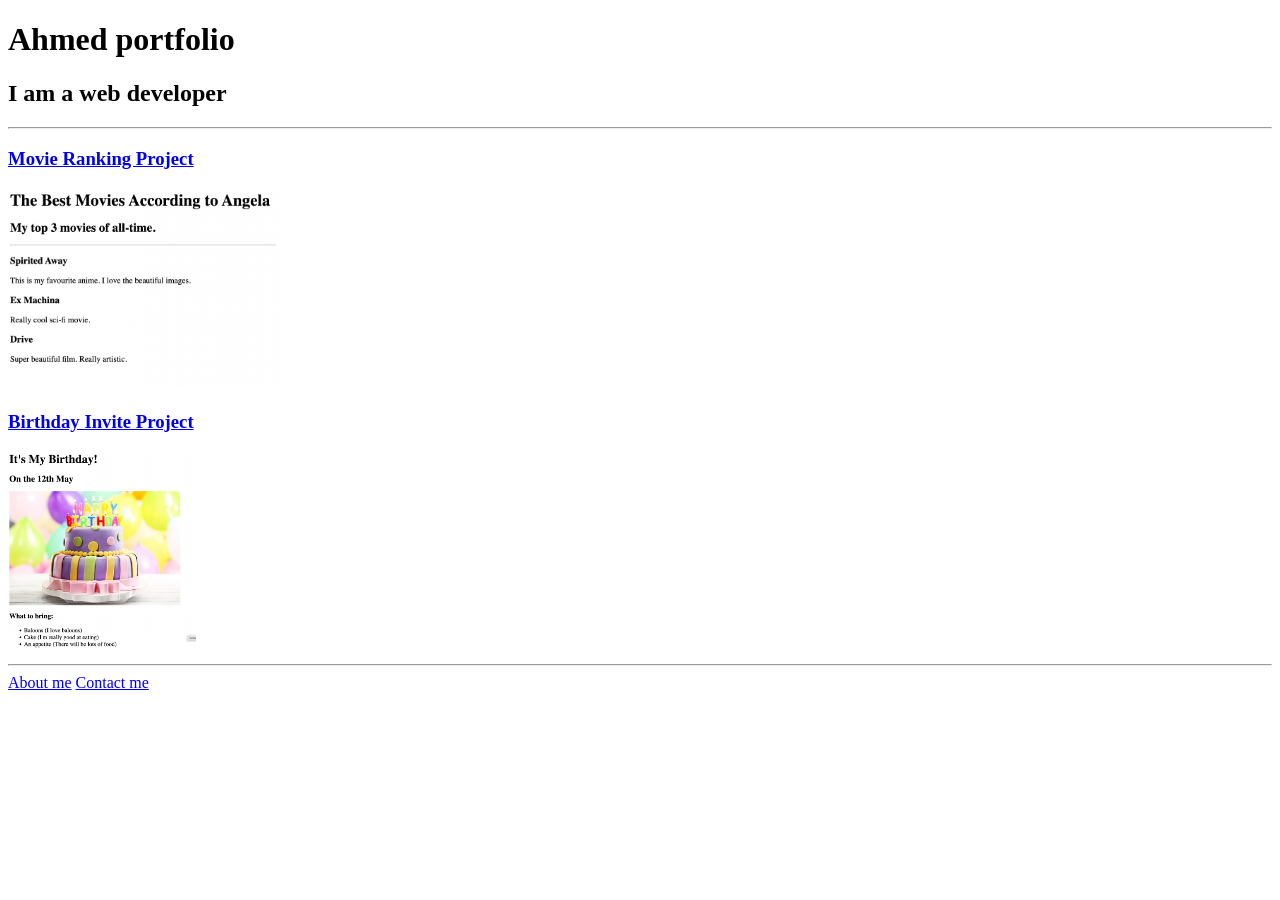
<file: index.html>
<!-- TODO 1: Create the HTML Boilerplate -->

<!-- TODO 2: Add Your previous projects' HTML into the public folder -->

<!-- TODO 3: Take screenshots of your project previews and add the images to the images folder -->

<!-- TODO 4: Add titles/subtitles etc. -->

<!-- TODO 5: Add a link to the project pages -->

<!-- TODO 6: Add images to show the project previews
HINT for TODO 6: You can use the height attribute set to 200 to make the image smaller:
https://developer.mozilla.org/en-US/docs/Web/HTML/Element/img#attr-height -->

<!-- TODO 7: Add the Contact Me and About Me page links -->
<!DOCTYPE html>
<html lang="en">
    <head>
        <meta charset="UTF-8">
        <title>Ahmed Portfolio</title>
    </head>
    <body>
        <h1>Ahmed portfolio</h1>
        <h2>I am a web developer</h2>
        <hr>
        <h3><a href="./public/movie-ranking.html">Movie Ranking Project</a></h3>
        <img src="./assets/images/movie-ranking.png" height="200" alt="Movie ranking project preview">
            <h3><a href="./public/birthday-invite.html">Birthday Invite Project</a></h3>
        <img src="./assets/images/birthday-invite.png" height="200" alt="Birthday Invite project preview">
        <hr>
        <a href="./public/about.html">About me</a>
        <a href="./public/contact.html">Contact me</a>
    </body>
</html>
</file>
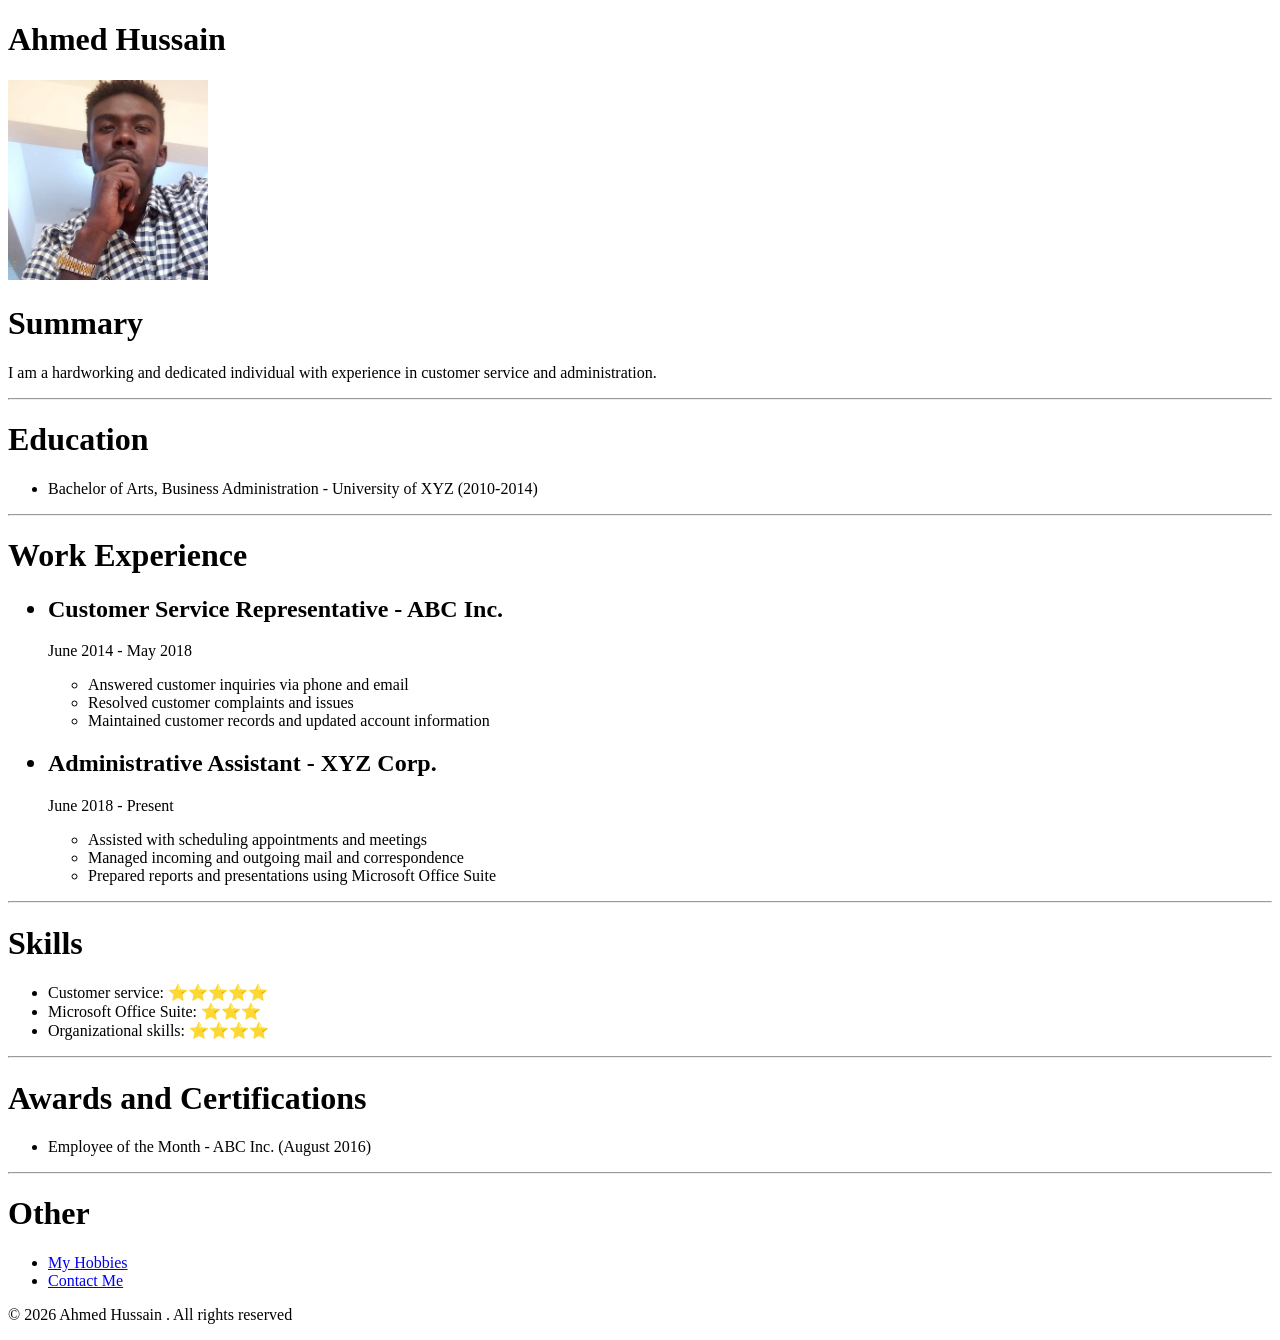
<file: Capstone project1-Online-Resume/index.html>
<!DOCTYPE html>
<html>
    <head>
        <title>Online Resume</title>
    </head>
    <body>
        <h1>Ahmed Hussain</h1>
        <img src="./assets/meeee.png" alt="A picture of me" height="200">
        <h1>Summary</h1>
        <p>I am a hardworking and dedicated individual with experience in customer service and administration.</p>
        <hr>
        <h1>Education</h1>
        <ul>
            <li>Bachelor of Arts, Business Administration - University of XYZ (2010-2014)</li>
        </ul>
        <hr>
        <h1>Work Experience</h1>
        <ul>
          <h2><li>Customer Service Representative - ABC Inc.</li></h2>
          <p>June 2014 - May 2018</p>
          <ul>
            <li>Answered customer inquiries via phone and email</li>
            <li>Resolved customer complaints and issues</li>
            <li>Maintained customer records and updated account information</li>
          </ul>
          <h2><li>Administrative Assistant - XYZ Corp.</li></h2>
          <p>June 2018 - Present</p>
          <ul>
            <li>Assisted with scheduling appointments and meetings</li>
            <li>Managed incoming and outgoing mail and correspondence</li>
            <li>Prepared reports and presentations using Microsoft Office Suite</li>
          </ul>
        </ul>
        <hr>
        <h1>Skills</h1>
        <ul>
            <li>Customer service: ⭐️⭐️⭐️⭐️⭐️</li>
            <li>Microsoft Office Suite: ⭐️⭐️⭐️</li>
            <li>Organizational skills: ⭐️⭐️⭐️⭐️</li>
        </ul>
        <hr>
      <h1>Awards and Certifications</h1>  
      <ul>
        <li>Employee of the Month - ABC Inc. (August 2016)</li>
      </ul>
      <hr>
      <h1>Other</h1>
      <ul>
        <li><a href="./hobbies.html">My Hobbies</a></li>
        <li><a href="./contact.html">Contact Me</a></li>
      </ul>
    </body>
    <footer>
    <p>© 2026 Ahmed Hussain . All rights reserved</p>
  </footer>
</html>
</file>
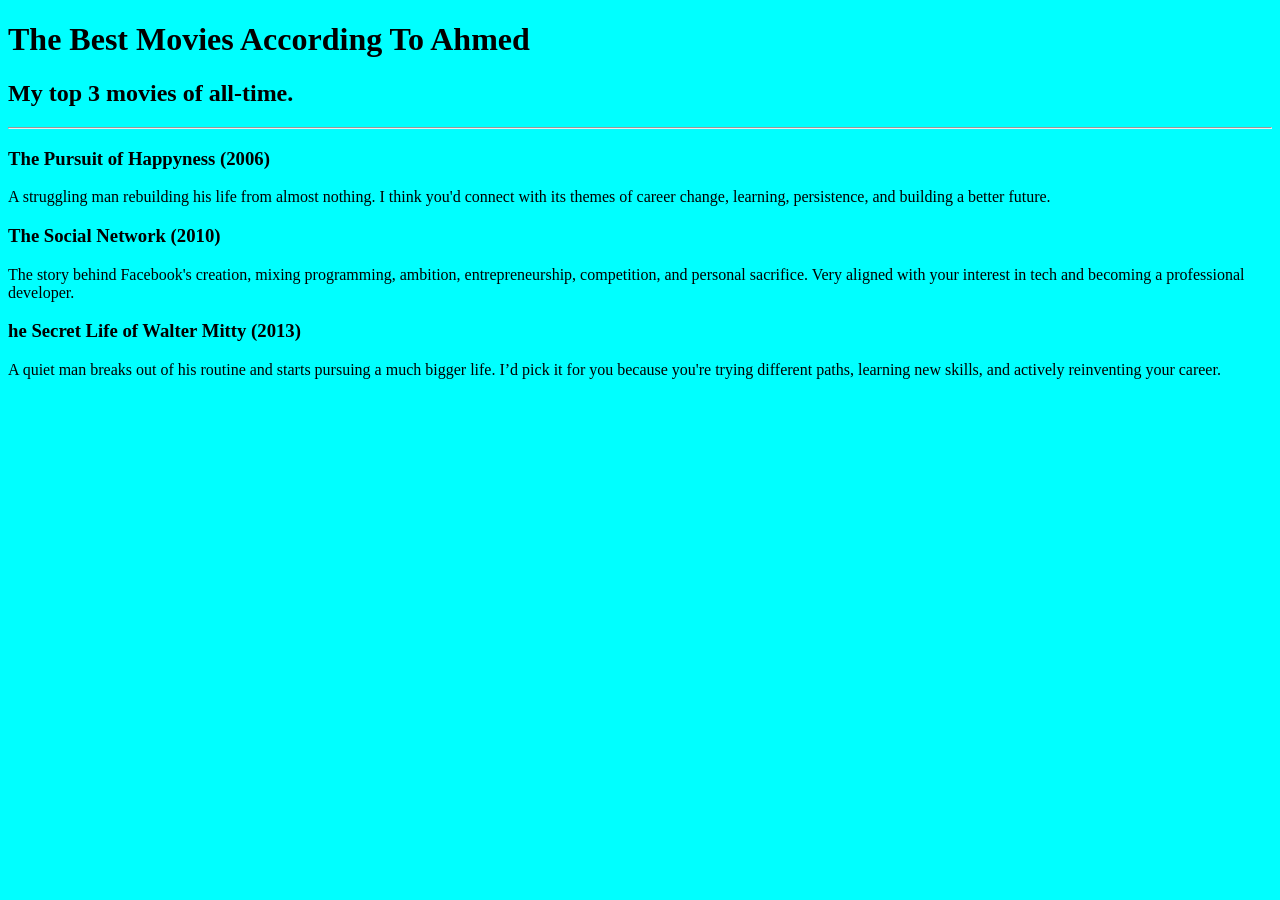
<file: Movie Ranking/index.html>
<!DOCTYPE html>
<html>
    <header>
       <link rel="Stylesheet" href="./style.css">
    </header>
    <body>
        <h1>The Best Movies According To Ahmed</h1>
        <h2>My top 3 movies of all-time.</h2>

        <hr/>

        <h3>The Pursuit of Happyness (2006)</h3>
        <p>A struggling man rebuilding his life from almost nothing. I think you'd connect with its themes of career change, learning, persistence, and building a better future.</p>

        <h3>The Social Network (2010)</h3>
        <p>The story behind Facebook's creation, mixing programming, ambition, entrepreneurship, competition, and personal sacrifice. Very aligned with your interest in tech and becoming a professional developer.</p>
        
        <h3>he Secret Life of Walter Mitty (2013)</h3>
        <p>A quiet man breaks out of his routine and starts pursuing a much bigger life. I’d pick it for you because you're trying different paths, learning new skills, and actively reinventing your career.</p>
        
    </body>
</html>
</file>
<file: Movie Ranking/style.css>
*{
    background-color: AQUA;
}

body h1 {
    border: 10px;
    border-radius: 50%;
}
</file>
